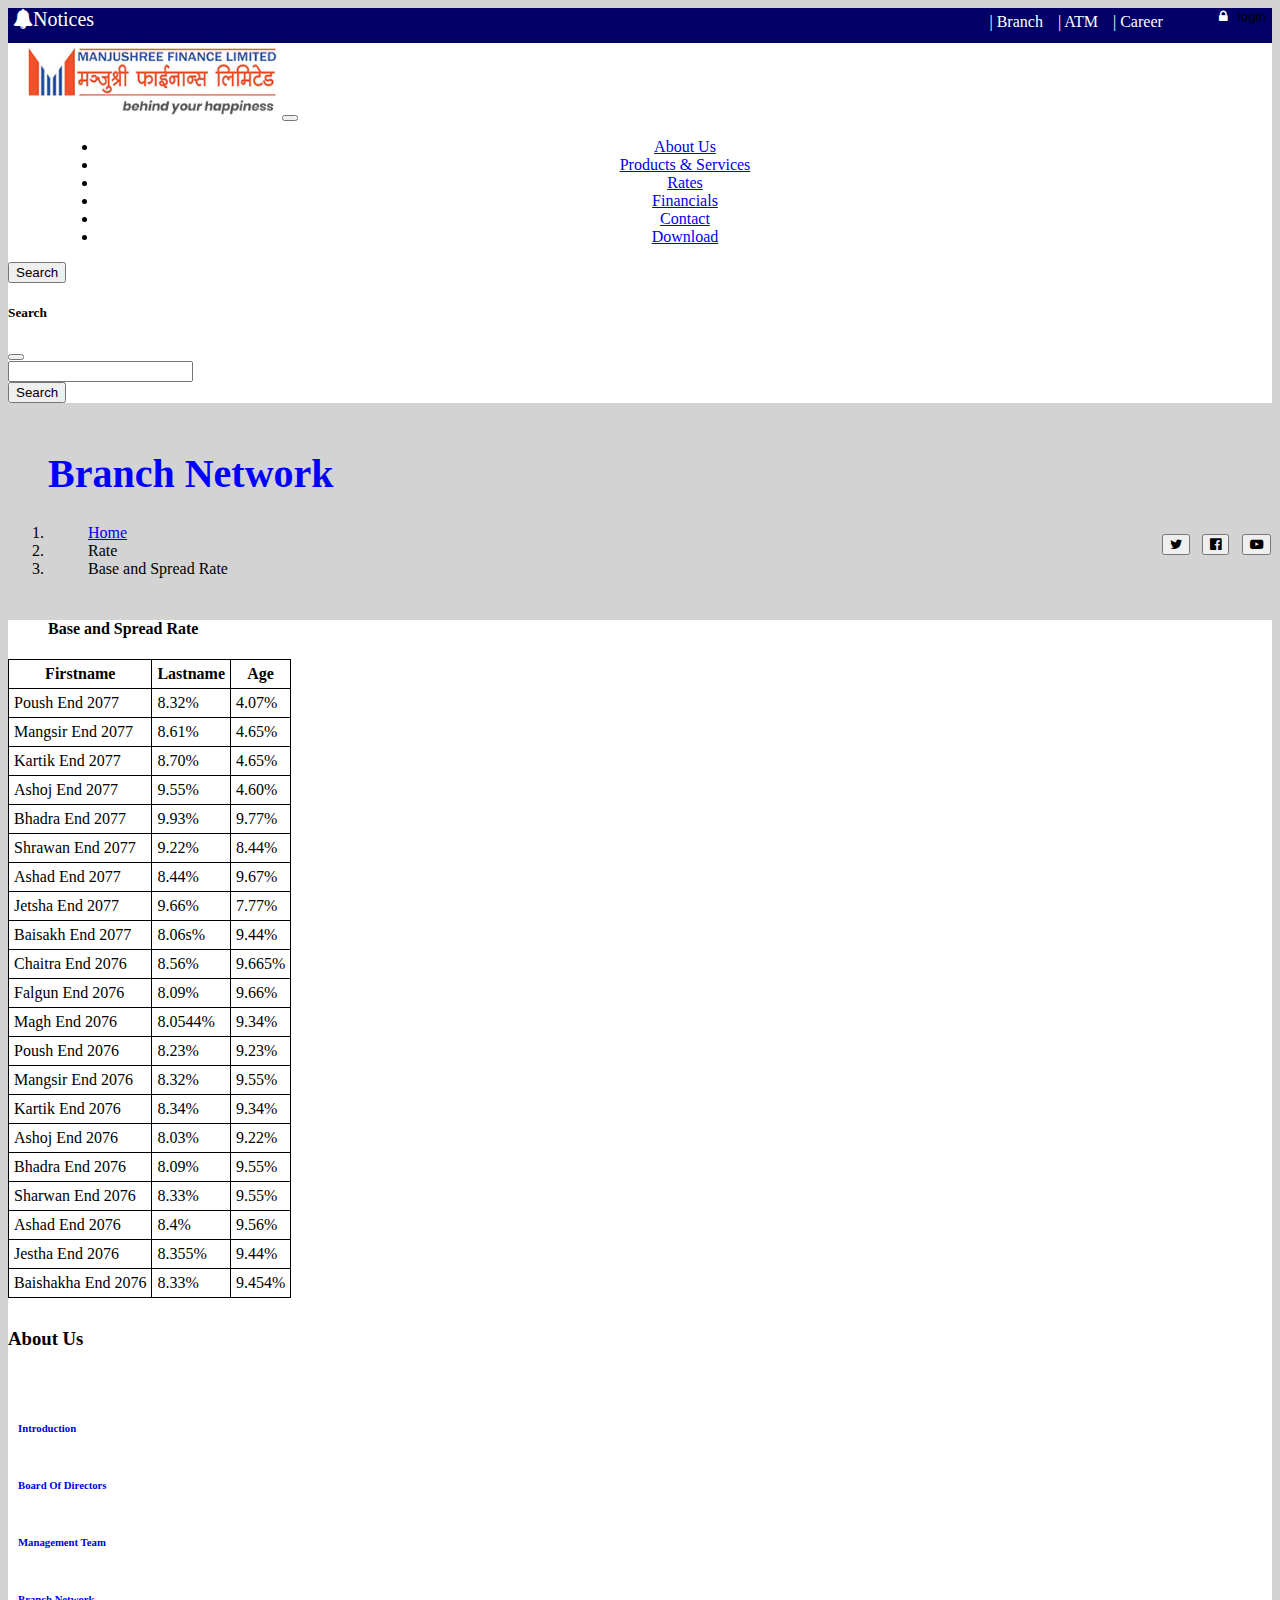
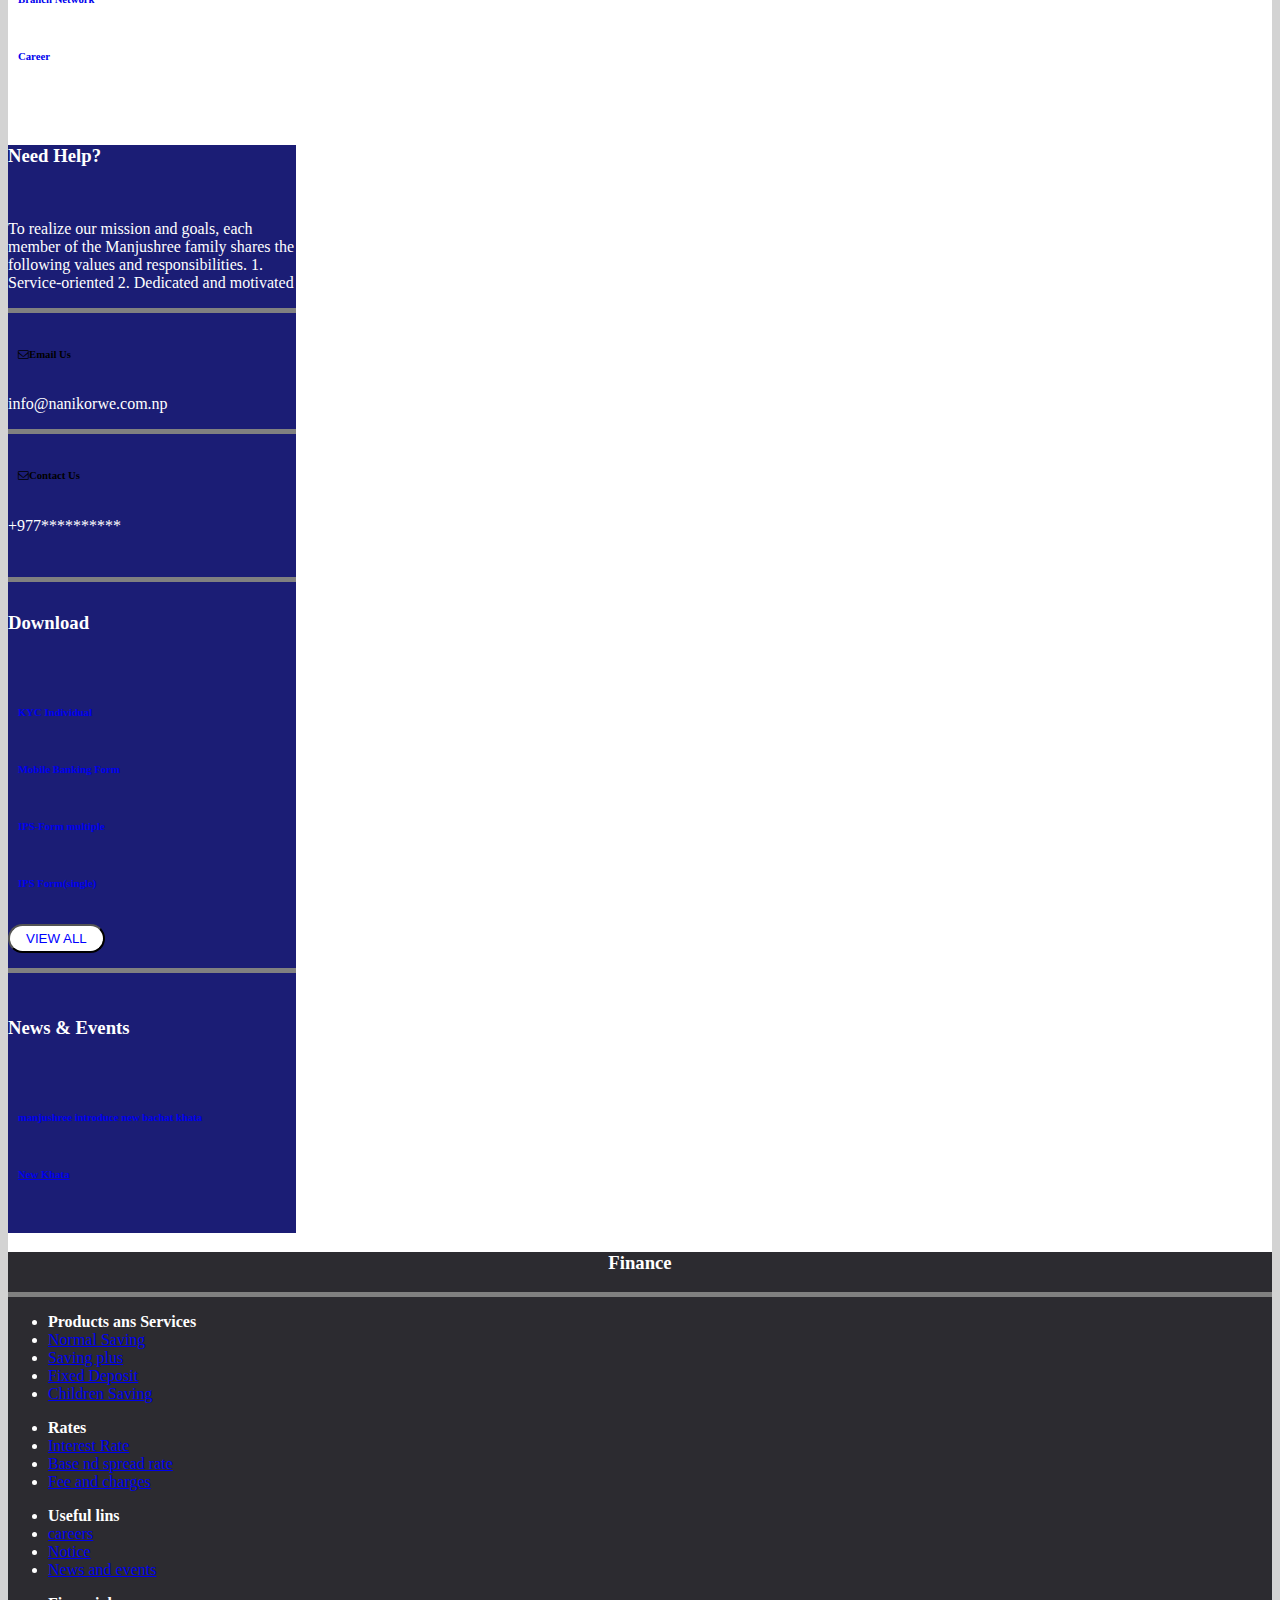
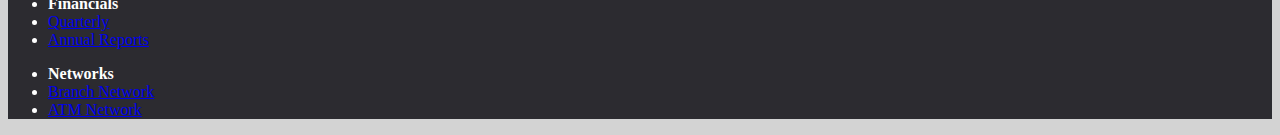
<file: base/base.html>
<!DOCTYPE html>
<html>
<head>
	<title>Base and Spread Rate</title>
	<link rel="stylesheet" type="text/css" href="base.css">
	<link href="https://cdn.jsdelivr.net/npm/bootstrap@5.0.0-beta1/dist/css/bootstrap.min.css" rel="stylesheet" integrity="sha384-giJF6kkoqNQ00vy+HMDP7azOuL0xtbfIcaT9wjKHr8RbDVddVHyTfAAsrekwKmP1" crossorigin="anonymous">
	<link rel="stylesheet" href="https://cdnjs.cloudflare.com/ajax/libs/font-awesome/4.7.0/css/font-awesome.min.css">
</head>
<body>


<nav class="nope1">
  <div>
  <a href="#" class="not"><i class="fa fa-bell" ></i>Notices</a>  
  

 
  <button class="btn btn-primary1" type="button"><i class="fa fa-lock" ></i>login</button>

  <a href="#" class="no1">| Career</a>  
  <a href="../atm/atm.html" class="no2">| ATM</a> 
  <a href="../branch/branch.html" class="no3">| Branch</a>  


  </div>







</nav>


	<!-- navbar open -->
<nav class="navbar navbar-expand-lg navbar-light bg-light">
  <div class="container-fluid">
    <a class="navbar-brand" href="../index.html"><img src="../image/logo.jpg" class="logo"></a>
    <button class="navbar-toggler" type="button" data-bs-toggle="collapse" data-bs-target="#navbarSupportedContent" aria-controls="navbarSupportedContent" aria-expanded="false" aria-label="Toggle navigation">
      <span class="navbar-toggler-icon"></span>
    </button>
    <div class="collapse navbar-collapse" id="navbarSupportedContent">
      <ul class="navbar-nav me-auto mb-2 mb-lg-0">
        <li class="nav-item">
          <a class="nav-link active" aria-current="page" href="../profile/profile.html">About Us</a>
        </li>
        <li class="nav-item">
          <a class="nav-link" href="#">Products & Services</a>
        </li>
      <!--   <li class="nav-item dropdown">
          <a class="nav-link dropdown-toggle" href="#" id="navbarDropdown" role="button" data-bs-toggle="dropdown" aria-expanded="false">
            Dropdown
          </a>
          <ul class="dropdown-menu" aria-labelledby="navbarDropdown">
            <li><a class="dropdown-item" href="#">Action</a></li>
            <li><a class="dropdown-item" href="#">Another action</a></li>
            <li><hr class="dropdown-divider"></li>
            <li><a class="dropdown-item" href="#">Something else here</a></li>
          </ul>
        </li> -->
        <li class="nav-item">
          <a class="nav-link" href="#">Rates</a>
        </li>
        <li class="nav-item">
          <a class="nav-link" href="#">Financials</a>
        </li>
        <li class="nav-item">
          <a class="nav-link" href="../contact/contact.html">Contact</a>
        </li>
         <li class="nav-item">
          <a class="nav-link" href="#">Download</a>
        </li>
        
      </ul>
      <!-- <form class="d-flex">
        <input class="form-control me-2" type="search" placeholder="Search" aria-label="Search">
        <button class="btn btn-outline-success" type="submit">Search</button>
      </form> -->
      <!-- Button trigger modal -->
<button type="button" class="btn btn-primary" data-bs-toggle="modal" data-bs-target="#exampleModal" data-bs-whatever="@mdo">Search</button>


<div class="modal fade" id="exampleModal" tabindex="-1" aria-labelledby="exampleModalLabel" aria-hidden="true">
  <div class="modal-dialog">
    <div class="modal-content">
      <div class="modal-header">
        <h5 class="modal-title" id="exampleModalLabel">Search</h5>
        <button type="button" class="btn-close" data-bs-dismiss="modal" aria-label="Close"></button>
      </div>
      <div class="modal-body">
        <form>
          <div class="mb-3">
           <!--  <label for="recipient-name" class="col-form-label">Email:</label> -->
            <input type="text" class="form-control"  id="recipient-name">

          </div>
      </form>
          
      </div>
      <div class="modal-footer">
        <button type="button" class="btn btn-secondary"  data-bs-dismiss="modal">Search</button>
        
      </div>
    </div>
  </div>
</div>
     
    </div>
  </div>
</nav>
<!-- navbar close -->
<div class="branch">
	<h1>Branch Network</h1>
	 <a href="https://www.youtube.com/channel/UCGDgygGhg_fZxWsELVjLa1Q" class="banneryt"><button><i class="fa fa-youtube-play"></i></button></a>
      <a href="facebook.com" class="bannerfb"> <button ><i class="fa fa-facebook-official"></i></button></a>
      <a href="https://twitter.com/?lang=en" class="bannertw"><button ><i class="fa fa-twitter" ></i>
</button> </a>
	<nav style="--bs-breadcrumb-divider: '>';" aria-label="breadcrumb">
  <ol class="breadcrumb">
    <li class="breadcrumb-item"><a href="../index.html">Home</a></li>
    <li class="breadcrumb-item active" aria-current="page">Rate</li>
    <li class="breadcrumb-item active" aria-current="page">Base and Spread Rate</li>
  </ol>
</nav>
	
</div>
<div class="container-fluid">
  <div class="row">
    <div class="col-9">
    	<h4 class="help">Base and Spread Rate</h4>
    	
      <table class="table table-striped">
  <tr>
    <th>Firstname</th>
    <th>Lastname</th> 
    <th>Age</th>
  </tr>

  <tr>
    <td>Poush End 2077</td>
    <td>8.32%</td>
    <td>4.07%</td>
  </tr>
  <tr>
    <td>Mangsir End 2077</td>
    <td>8.61%</td>
    <td>4.65%</td>
  </tr>
  <tr>
    <td>Kartik End 2077</td>
    <td>8.70%</td>
    <td>4.65%</td>
  </tr>
  <tr>
    <td>Ashoj End 2077</td>
    <td>9.55%</td>
    <td>4.60%</td>
  </tr>
  <tr>
    <td>Bhadra End 2077</td>
    <td>9.93%</td>
    <td>9.77%</td>
  </tr>
  <tr>
    <td>Shrawan End 2077</td>
    <td>9.22%</td>
    <td>8.44%</td>
  </tr>
  <tr>
    <td>Ashad End 2077</td>
    <td>8.44%</td>
    <td>9.67%</td>
  </tr>
  <tr>
    <td>Jetsha End 2077</td>
    <td>9.66%</td>
    <td>7.77%</td>
  </tr>
  <tr>
    <td>Baisakh End 2077</td>
    <td>8.06s%</td>
    <td>9.44%</td>
  </tr>
   <tr>
    <td>Chaitra End 2076</td>
    <td>8.56%</td>
    <td>9.665%</td>
  </tr>
   <tr>
    <td>Falgun End 2076</td>
    <td>8.09%</td>
    <td>9.66%</td>
  </tr>
   <tr>
    <td>Magh End 2076</td>
    <td>8.0544%</td>
    <td>9.34%</td>
  </tr>
   <tr>
    <td>Poush End 2076</td>
    <td>8.23%</td>
    <td>9.23%</td>
  </tr>
   <tr>
    <td>Mangsir End 2076</td>
    <td>8.32%</td>
    <td>9.55%</td>
  </tr>
  <tr>
    <td>Kartik End 2076</td>
    <td>8.34%</td>
    <td>9.34%</td>
  </tr>
  <tr>
    <td>Ashoj End 2076</td>
    <td>8.03%</td>
    <td>9.22%</td>
  </tr>
  <tr>
    <td>Bhadra End 2076</td>
    <td>8.09%</td>
    <td>9.55%</td>
  </tr>
  <tr>
    <td>Sharwan End 2076</td>
    <td>8.33%</td>
    <td>9.55%</td>
  </tr>
  <tr>
    <td>Ashad End 2076</td>
    <td>8.4%</td>
    <td>9.56%</td>
  </tr>
  <tr>
    <td>Jestha End 2076</td>
    <td>8.355%</td>
    <td>9.44%</td>
  </tr>
  <tr>
    <td>Baishakha End 2076</td>
    <td>8.33%</td>
    <td>9.454%</td>
  </tr>
</table>
 
       
    
</div>
<!-- End HEAD office -->



      

  





    	

 <div class="col-3">
<div class="card" style="width: 18rem;">
  <div class="card-body">
    <h3 class="card-title">About Us</h3><br>
    <h6 class="card-subtitle mb-2 text-muted"><a href="../profile/profile.html"class="cla">Introduction</a></h6>
    <h6 class="card-subtitle mb-2 text-muted"><a href="../BOD/bod.html"class="cla">Board Of Directors</a></h6>
    <h6 class="card-subtitle mb-2 text-muted"><a href="../management/management.html"class="cla">Management Team</a></h6>
    <h6 class="card-subtitle mb-2 text-muted"><a href="../branch/branch.html" class="cla">Branch Network</a></h6>
    <h6 class="card-subtitle mb-2 text-muted"><a href="#"class="cla">Career</a></h6>

    
    
  </div><br>
  </div>
  <div class="card1" style="width: 18rem;">
  <div class="card-body">
    <h3 class="card-title1">Need Help?</h3><br>
    
    <p class="card-text">To realize our mission and goals, each member of the Manjushree family shares the following values and responsibilities. 1. Service-oriented 2. Dedicated and motivated</p>
    <hr class="line">
     <h6 class="card-subtitle mb-2 text-muted"><i class="fa fa-envelope-o"></i>Email Us</h6>
    <p class="can">info@nanikorwe.com.np</p>
     <hr class="line">
     <h6 class="card-subtitle mb-2 text-muted"><i class="fa fa-envelope-o"></i>Contact Us</h6>
    <p class="can">+977**********</p>

    </div><br>
 <hr class="line">

    <div class="card3" style="width: 18rem;">
  <div class="card-body">
    <h3 class="card-title1">Download</h3><br>
    <h6 class="card-subtitle mb-2 text-muted"><a href="#"class="cla">KYC Individual</a></h6>
    <h6 class="card-subtitle mb-2 text-muted"><a href="#"class="cla">Mobile Banking
    Form</a></h6>
    <h6 class="card-subtitle mb-2 text-muted"><a href="#"class="cla">IPS-Form multiple</a></h6>
    <h6 class="card-subtitle mb-2 text-muted"><a href="#" class="cla">IPS Form(single)</a></h6>
   
   <button type="button" class="readmore"><a href="#" class="read">VIEW ALL</a></button><br>
   <br>
    <hr class="line">

    
    
  </div><br>


    <div class="card4" style="width: 18rem;">
  <div class="card-body">
    <h3 class="card-title1">News & Events</h3><br>
    <h6 class="card-subtitle mb-2 text-muted"><a href="#"class="cla">manjushree introduce new bachat khata</a></h6>
    <h6 class="card-subtitle mb-2 text-muted"><a href="#"class="clas">New Khata</a></h6>
    
   
    
    
  </div><br>

    	</div>

    </div>

</div>
</div> 


  <div class="below">
<footer>
  <h3 class="low">Finance</h3>
  <hr class="line">
  <div class="foot">
    <div class="row">
      <div class="col">
        
        <ul>
          <li><b>Products ans Services</b></li>
          <li><a href="#">Normal Saving</a></li>
          <li><a href="#">Saving plus</a></li>
          <li><a href="#">Fixed Deposit</a></li>
          <li><a href="#">Children Saving</a></li>
          
          

        </ul>

      </div>

<div class="col">
        
        <ul>
          <li><b>Rates</b></li>
          <li><a href="#">Interest Rate</a></li>
          <li><a href="../base/base.html">Base nd spread rate</a></li>
          <li><a href="../fee/fee.html">Fee and charges</a></li>
           
          
        </ul>

      </div>

<div class="col">
        
        <ul>
          <li><b>Useful lins</b></li>
          <li><a href="#">careers</a></li>
          <li><a href="#">Notice</a></li>
          <li><a href="#">News and events</a></li>
          
        </ul>

      </div>

<div class="col">
        
        <ul>
          <li><b>Financials</b></li>
          <li><a href="../reports/quaterly/quaterly.html">Quarterly</a></li>
          <li><a href="../reports/annual/annual.html">Annual Reports</a></li>
          
        </ul>

      </div>

<div class="col">
        
        <ul>
          <li><b>Networks</b></li>
         
          <li><a href="../branch/branch.html">Branch Network</a></li>
          <li><a href="../atm/atm.html">ATM Network</a></li>
          
        </ul>

      </div>





    </div> <!--  row -->  

  </div>

</footer>
</div>













<script src="https://cdn.jsdelivr.net/npm/bootstrap@5.0.0-beta1/dist/js/bootstrap.bundle.min.js" integrity="sha384-ygbV9kiqUc6oa4msXn9868pTtWMgiQaeYH7/t7LECLbyPA2x65Kgf80OJFdroafW" crossorigin="anonymous"></script>
</body>
</html>
</file>
<file: base/base.css>
body{
  background-color: lightgrey;

}
.container-fluid{
      background-color: white;

    }
    .logo{
      width: 250px;
      height: 75px;
      margin: 0px 0px 0px 20px;
    }
    .nav-item{
      margin: 0px 0px 0px 50px;
      text-align: center;


    }
    .nav-item:hover{
      background-color: red;
      height: 75px;
      width: 150px;
      
    }
   .branch{
        /*background-image: url(bg.jpg);*/
        background-color: lightgrey;
        height: 150px;


    }
    h1{
        color: blue;
        font-size: 40px;
        padding-top: 20px;
        padding-left: 40px;

    }
    .breadcrumb-item{
        padding-left: 40px;
    }
    .banneryt{ width: 20px;
     height: 20px;
  
      float: right; 
      margin: 10px ;
       }
.bannerfb{ width: 20px; 
    height: 20px; 
    
    float: right; 
    margin: 10px ; 
}
.bannertw{ width: 20px;
 height: 20px;
  
  float: right; margin: 10px ; 
}
table, th, td {
  border: 1px solid black;
  border-collapse: collapse;


    }
    .tbl{
        margin-top: 30px;
        margin-left: 50px;
        width: 50%;
        height: 20px;
        margin-right: 100px;

    }
    th, td{
        padding: 5px;
        border-right: 1px solid black;
  border-left:  1px solid black;
    }
    .help{
        margin-left: 40px;
        margin-top: 40px;
    }
    .help1{

       margin-left: 40px;
        margin-top: 40px;
    }
    .text-muted{
  padding: 10px;
  text-decoration: none;
}
    .cla{
  text-decoration: none;
}
    .col{
  color: white; 
}
.low{
  background-color: #2C2B30;
  color: white;
  font-weight: bold;
  text-align: center;
}

.line{
  height:5px;
  border-width:0
  ;color:white;
  background-color:gray;
}
.nope{
      color: blue;

    }
    
    
   
.card1{
  background-color: #1B1D75;
  margin-top:30px;

}
.card-title1{
  color: white;
}
.card-text{
  color: white;
}
.can{
  color: white;
}
.card3{
  
  margin-top:30px;

}
   .read{
   
  color: blue;
  text-decoration: none;
}
.readmore{
    position: absolute;
    /*left: 47%;*/
    background-color: white;
    border-radius: 30px;
    padding: 5px 16px 5px 16px;
}
.readmore:hover{
background-color:grey; 
color: yellow;

}
.col{
  color: white; 
}
.low{
  background-color: #2C2B30;
  color: white;
  font-weight: bold;
  text-align: center;
}
.below{
  background-color:#2C2B30; 
}
.line{
  height:5px;
  border-width:0
  ;color:white;
  background-color:gray;
}
.card{
    margin-top: 30px;

}
/*head*/
.nope1{
      background-color: #000066;
      height: 35px;
    }
    .not{
      color:white;
      text-decoration: none; 
      font-size: 20px;
      padding: 5px;
    }
    .fa-bell-o{
      font-size:20px;
      padding: 5px 0px 5px 20px;
      color: white;


    }
    .btn-primary1{
      float: right;
      background-color: #000066;
      border: none;
      

    }
    .btn-primary1:hover{
        background-color: orange;
    }
    .fa-lock{
      font-size:30px;
      color: white;
      padding-left: 40px;
      padding-right: 10px;
    }
    
    .no1{
      float: right;
      text-decoration: none; 
      padding: 5px;
      color: white;
      padding-right: 10px;
    }

    .no2{
      float: right;
      text-decoration: none; 
      padding: 5px;
      color: white;
      padding-right: 10px;
    }
    .no3{
      float: right;
      text-decoration: none; 
      padding: 5px;
      color: white;
      padding-right: 10px;
    }
    /*head*/
</file>
